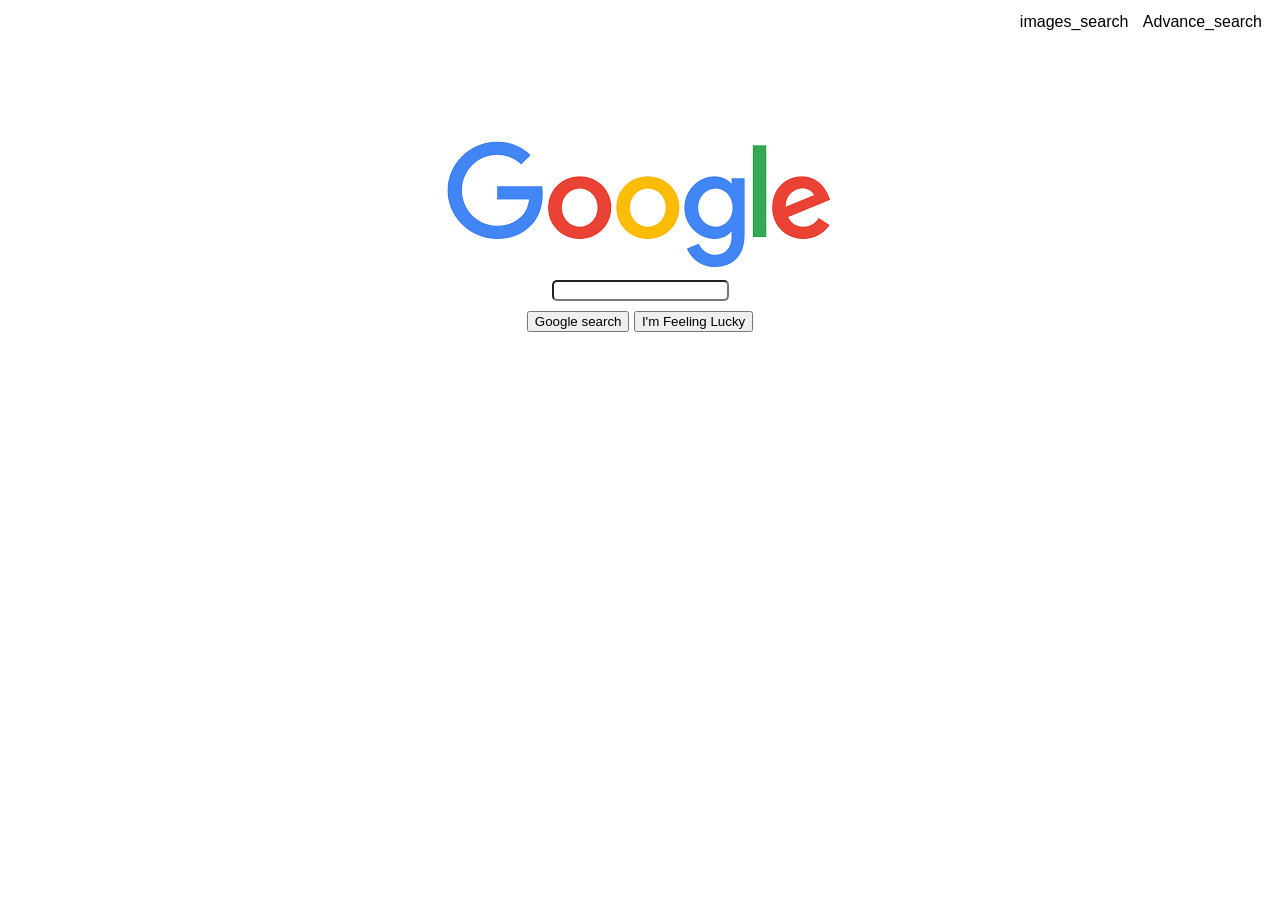
<file: index.html>
<!DOCTYPE html>
<html lang="en">
    <head>
        <title>Search</title>
        <meta name="content" content="width=device-width initial-scale=1.0">
        <link rel="stylesheet" href="styles.css">
    </head>
    <body>
       <div class="container">
        <a href="images_search.html" target="_blank">images_search</a>
        <a href="adv_search.html" target="_blank">Advance_search</a>
       </div>
       <div class="query">
        <form action="https://www.google.com/search" id="form">
            <img src="[data-uri]" alt="google"> <br>
            <input type="text" name="q" id="search"> <br>
            <button type="submit" class="btn">Google search</button>
            <button type="submit" class="btn" name="btnI">I'm Feeling Lucky</button>
        </form>
       </div>
      </body>
</html>
</file>
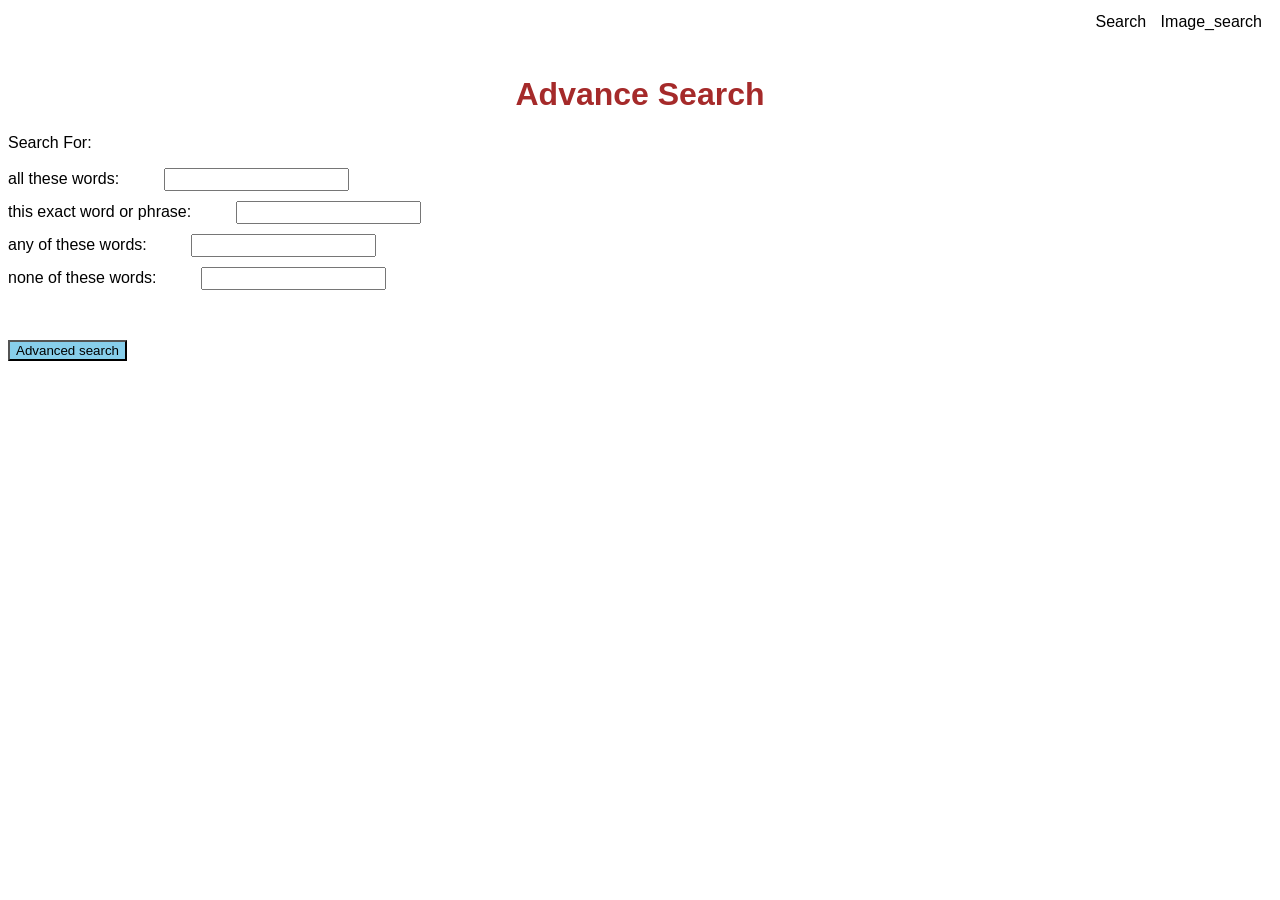
<file: adv_search.html>
<!DOCTYPE html>
<html lang="en">
    <head>
        <title>Advance Search</title>
        <meta name="content" content="width=device-width initial-scale=1.0">
        <link rel="stylesheet" href="styles.css">
    </head>
    <body>
       <div class="container">
        <a href="index.html" target="_blank">Search</a>
        <a href="images_search.html" target="_blank">Image_search</a>
       </div>
       <div class="search">
         <h1>Advance Search</h1>
         <form action="https://google.com/search">
          <p>Search For: </p> 
          <label> all these words:
            <input type="text"  name="as_q" class="search1">
          </label> <br>
          <label> this exact word or phrase:
            <input type="text"  name="as_epq" class="search1" >
          </label> <br>
          <label> any of these words:
            <input type="text"  name="as_oq" class="search1">
          </label> <br>
          <label> none of these words:
            <input type="text"  name="as_eq" class="search1" >
          </label> <br>
           <button type="submit" id="btn">Advanced search</button>
          </form>
       </div>
      </body>
</html>
</file>
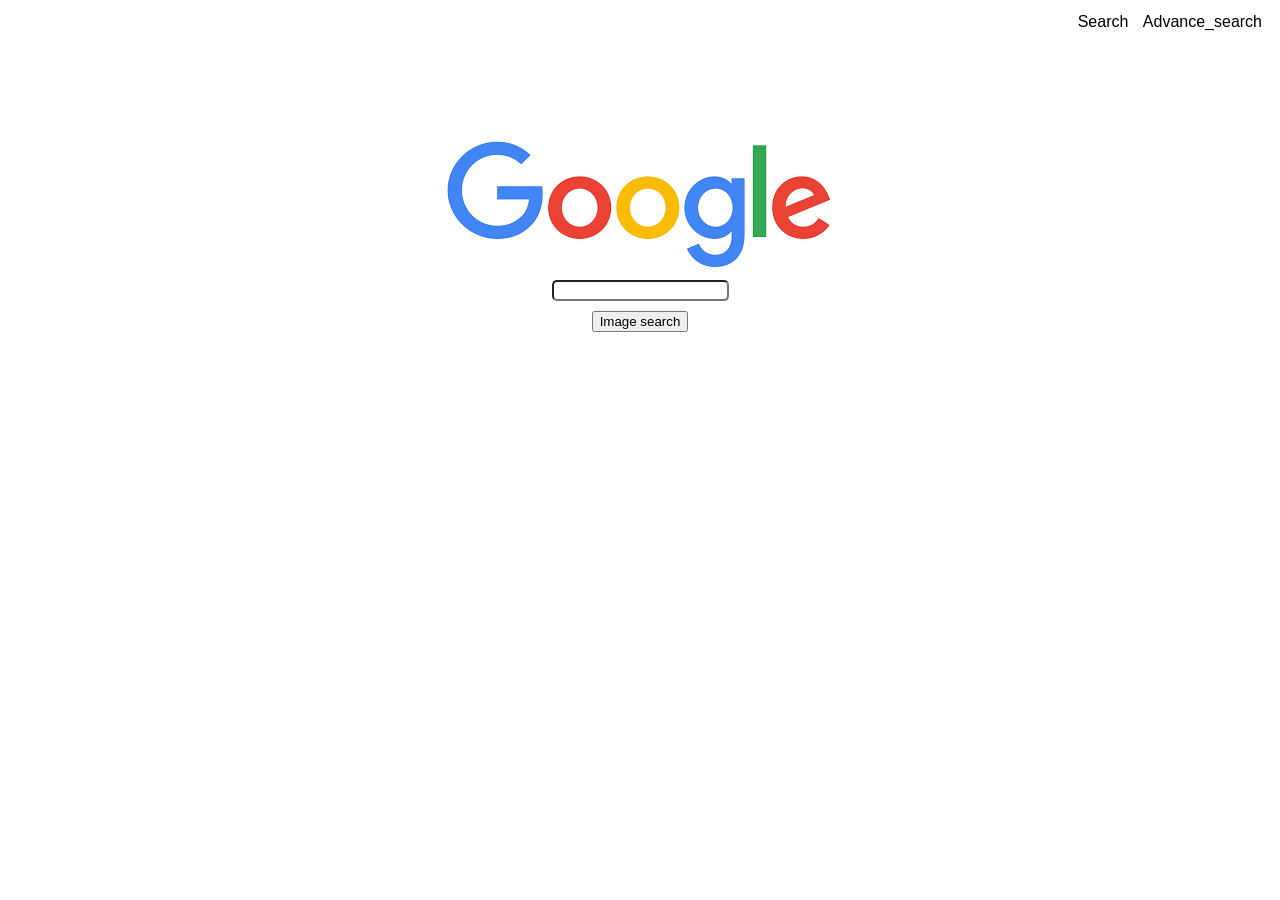
<file: images_search.html>
<!DOCTYPE html>
<html lang="en">
    <head>
        <title>Image Search</title>
        <meta name="content" content="width=device-width initial-scale=1.0">
        <link rel="stylesheet" href="styles.css">
    </head>
    <body>
       <div class="container">
        <a href="index.html" target="_blank">Search</a>
        <a href="adv_search.html" target="_blank">Advance_search</a>
       </div>
       <div class="query">
        <form action="https://www.google.com/search" id="form">
            <img src="[data-uri]" alt="google"> <br>
            <input type="text" name="q" id="search"> <br>
            <input type="hidden" name="tbm" value="isch">
            <button type="submit" class="btn">Image search</button>
        </form>
       </div>
      </body>
</html>
</file>
<file: styles.css>
body{
    font-family: Arial, Helvetica, sans-serif;
}

.container{
    text-align: right;
    padding: 5px;
    margin: auto;
}

a{
    text-decoration: none;
    color: black;
    padding: 5px 5px;
}

.query{
    text-align: center;
    margin-top: 100px;
}

#search{
    margin-bottom: 10px;
    border-radius: 5px;
}

img{
    margin: 5px auto;
    padding: auto;
}

.search{
    display: block;
    margin: 40px auto;
    text-align: left;
}
 
.search > h1{
 color: brown;
 text-align: center;
}

#btn{
    color: black;
    background-color: skyblue;
    margin: 40px auto;
} 

.search1{
    padding: 2px 6px;
    margin-left: 40px;
    margin-bottom: 10px;
}

.search1:focus{
    outline: 2px solid skyblue;
}
</file>
